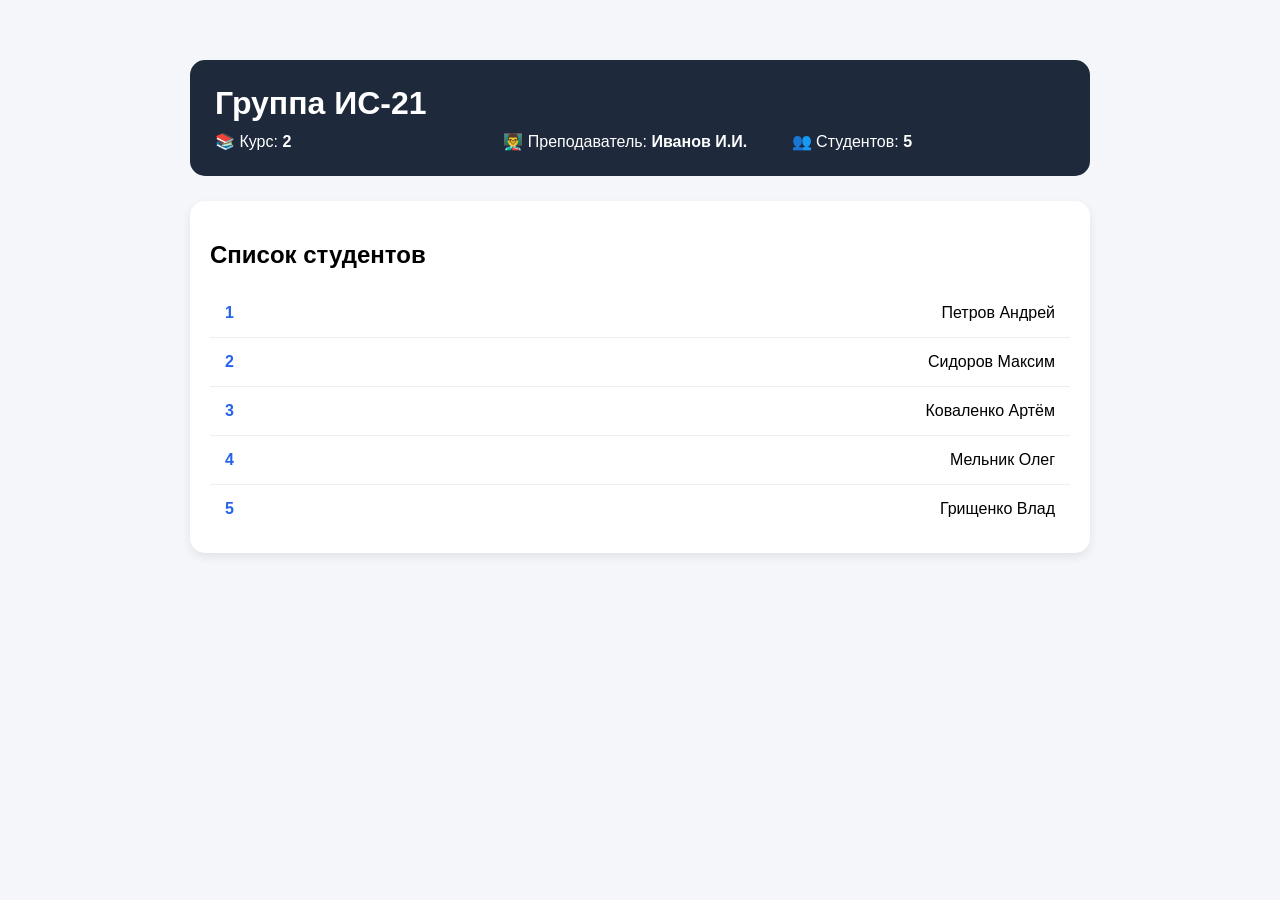
<file: backend/templates/students.html>
<!DOCTYPE html>
<html lang="ru">
<head>
<meta charset="UTF-8">
<meta name="viewport" content="width=device-width, initial-scale=1.0">
<title>Группа студентов</title>

<style>
body{
    margin:0;
    font-family:Arial, sans-serif;
    background:#f4f6f9;
}

.container{
    max-width:900px;
    margin:40px auto;
    padding:20px;
}

.header{
    background:#1e293b;
    color:white;
    padding:25px;
    border-radius:15px;
    margin-bottom:25px;
}

.header h1{
    margin:0 0 10px;
}

.info{
    display:grid;
    grid-template-columns:repeat(auto-fit,minmax(200px,1fr));
    gap:15px;
}

.card{
    background:white;
    padding:20px;
    border-radius:15px;
    box-shadow:0 4px 10px rgba(0,0,0,0.08);
}

.students{
    margin-top:20px;
}

.student{
    display:flex;
    justify-content:space-between;
    padding:15px;
    border-bottom:1px solid #eee;
}

.student:last-child{
    border:none;
}

.num{
    font-weight:bold;
    color:#2563eb;
}
</style>
</head>
<body>

<div class="container">

    <div class="header">
        <h1>Группа ИС-21</h1>
        <div class="info">
            <div>📚 Курс: <b>2</b></div>
            <div>👨‍🏫 Преподаватель: <b>Иванов И.И.</b></div>
            <div>👥 Студентов: <b>5</b></div>
        </div>
    </div>

    <div class="card students">
        <h2>Список студентов</h2>

        <div class="student">
            <span class="num">1</span>
            <span>Петров Андрей</span>
        </div>

        <div class="student">
            <span class="num">2</span>
            <span>Сидоров Максим</span>
        </div>

        <div class="student">
            <span class="num">3</span>
            <span>Коваленко Артём</span>
        </div>

        <div class="student">
            <span class="num">4</span>
            <span>Мельник Олег</span>
        </div>

        <div class="student">
            <span class="num">5</span>
            <span>Грищенко Влад</span>
        </div>

    </div>

</div>

</body>
</html>
</file>
